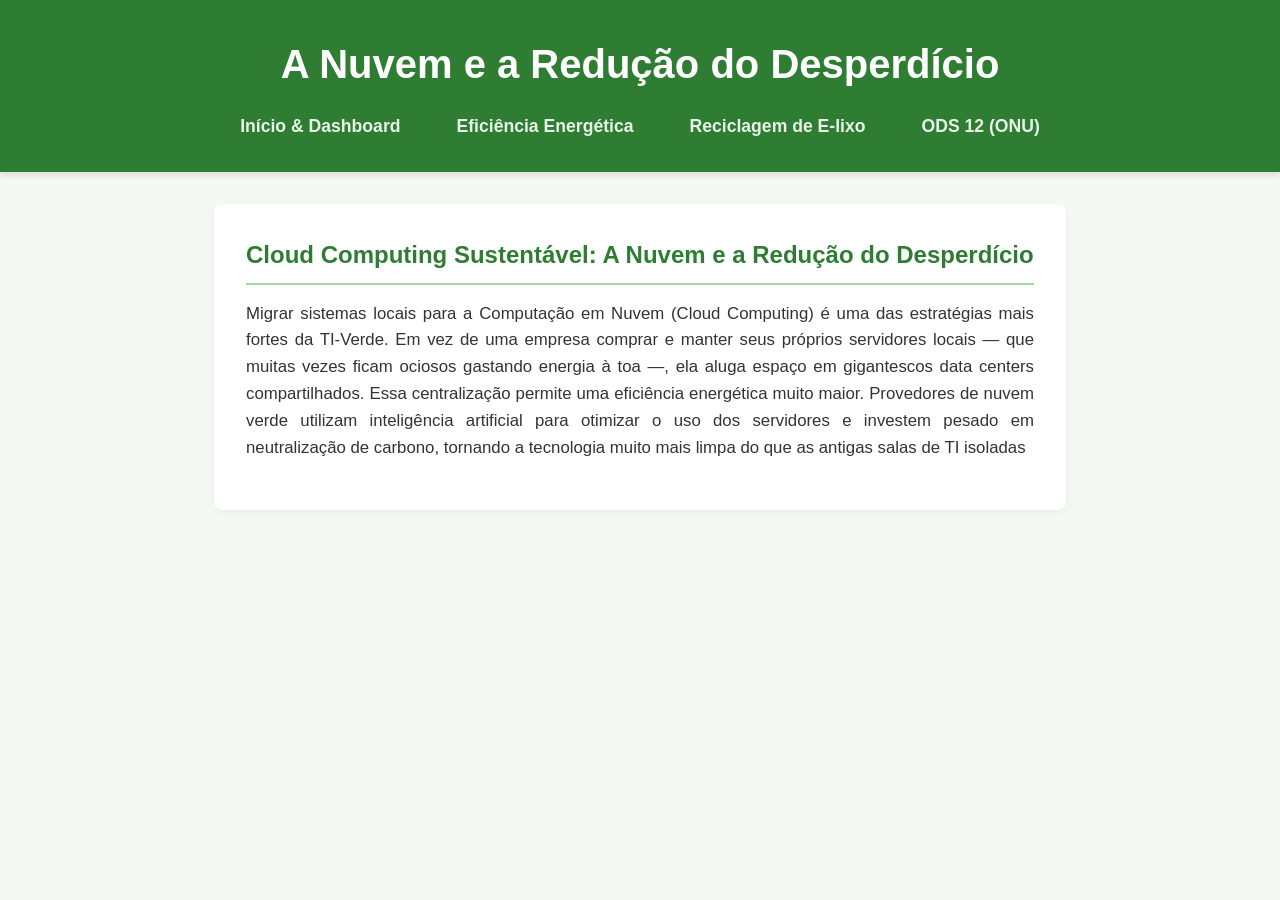
<file: cloud.html>
<!DOCTYPE html>
<html lang="pt-br">
<head>
    <meta charset="UTF-8">
    <title>TI-Verde: Cloud Computing Sustentável</title>
    <link rel="stylesheet" href="css/style.css">
</head>
<body>
    <header>
        <h1>A Nuvem e a Redução do Desperdício</h1>
        <nav>
            <ul>
                <li><a href="index.html">Início & Dashboard</a></li>
                <li><a href="eficiencia.html">Eficiência Energética</a></li>
                <li><a href="elixo.html">Reciclagem de E-lixo</a></li>
                <li><a href="ods12.html">ODS 12 (ONU)</a></li>
            </ul>
        </nav>
    </header>

    <main>
        <section>
            <h2>Cloud Computing Sustentável: A Nuvem e a Redução do Desperdício</h2>
            <p>Migrar sistemas locais para a Computação em Nuvem (Cloud Computing) 
                é uma das estratégias mais fortes da TI-Verde. Em vez de uma empresa comprar e 
                manter seus próprios servidores locais — que muitas vezes ficam ociosos gastando 
                energia à toa —, ela aluga espaço em gigantescos data centers compartilhados. 
                Essa centralização permite uma eficiência energética muito maior. 
                Provedores de nuvem verde utilizam inteligência artificial para otimizar o uso dos servidores e investem pesado em neutralização de carbono, 
                tornando a tecnologia muito mais limpa do que as antigas salas de TI isoladas</p>
        </section>
    </main>
</body>
</html>
</file>
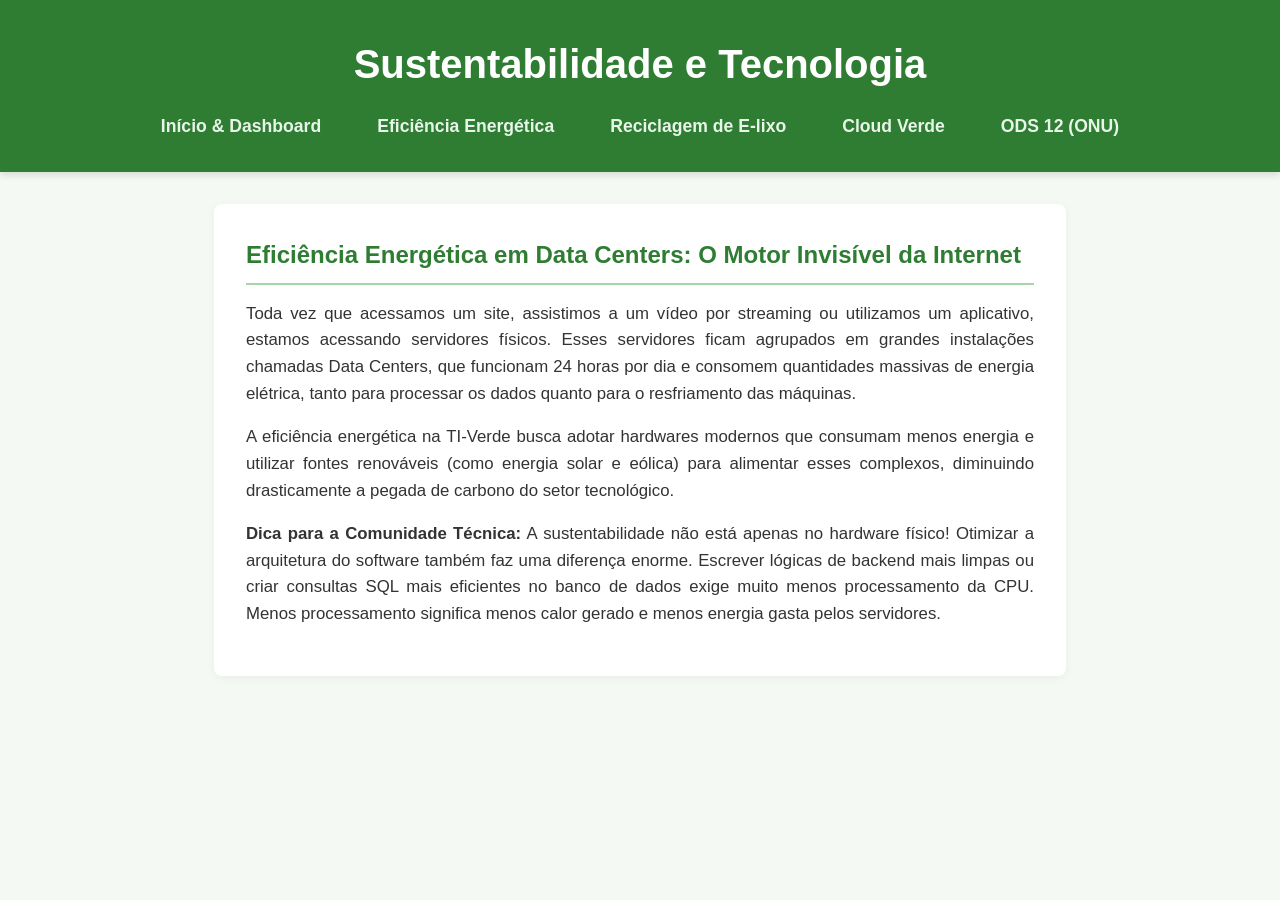
<file: eficiencia.html>
<!DOCTYPE html>
<html lang="pt-br">
<head>
    <meta charset="UTF-8">
    <title>TI-Verde: Eficiência Energética</title>
    <link rel="stylesheet" href="css/style.css">
</head>
<body>
    <header>
        <h1>Sustentabilidade e Tecnologia</h1>
        <nav>
            <ul>
                <li><a href="index.html">Início & Dashboard</a></li>
                <li><a href="eficiencia.html">Eficiência Energética</a></li>
                <li><a href="elixo.html">Reciclagem de E-lixo</a></li>
                <li><a href="cloud.html">Cloud Verde</a></li>
                <li><a href="ods12.html">ODS 12 (ONU)</a></li>
            </ul>
        </nav>
    </header>

    <main>
        <section>
            <h2>Eficiência Energética em Data Centers: O Motor Invisível da Internet</h2>
            <p>Toda vez que acessamos um site, assistimos a um vídeo por streaming ou utilizamos um aplicativo, estamos acessando servidores físicos. Esses servidores ficam agrupados em grandes instalações chamadas Data Centers, que funcionam 24 horas por dia e consomem quantidades massivas de energia elétrica, tanto para processar os dados quanto para o resfriamento das máquinas.</p>
            <p>A eficiência energética na TI-Verde busca adotar hardwares modernos que consumam menos energia e utilizar fontes renováveis (como energia solar e eólica) para alimentar esses complexos, diminuindo drasticamente a pegada de carbono do setor tecnológico.</p>
            <p><strong>Dica para a Comunidade Técnica:</strong> A sustentabilidade não está apenas no hardware físico! Otimizar a arquitetura do software também faz uma diferença enorme. Escrever lógicas de backend mais limpas ou criar consultas SQL mais eficientes no banco de dados exige muito menos processamento da CPU. Menos processamento significa menos calor gerado e menos energia gasta pelos servidores.</p>
        </section>
    </main>
</body>
</html>
</file>
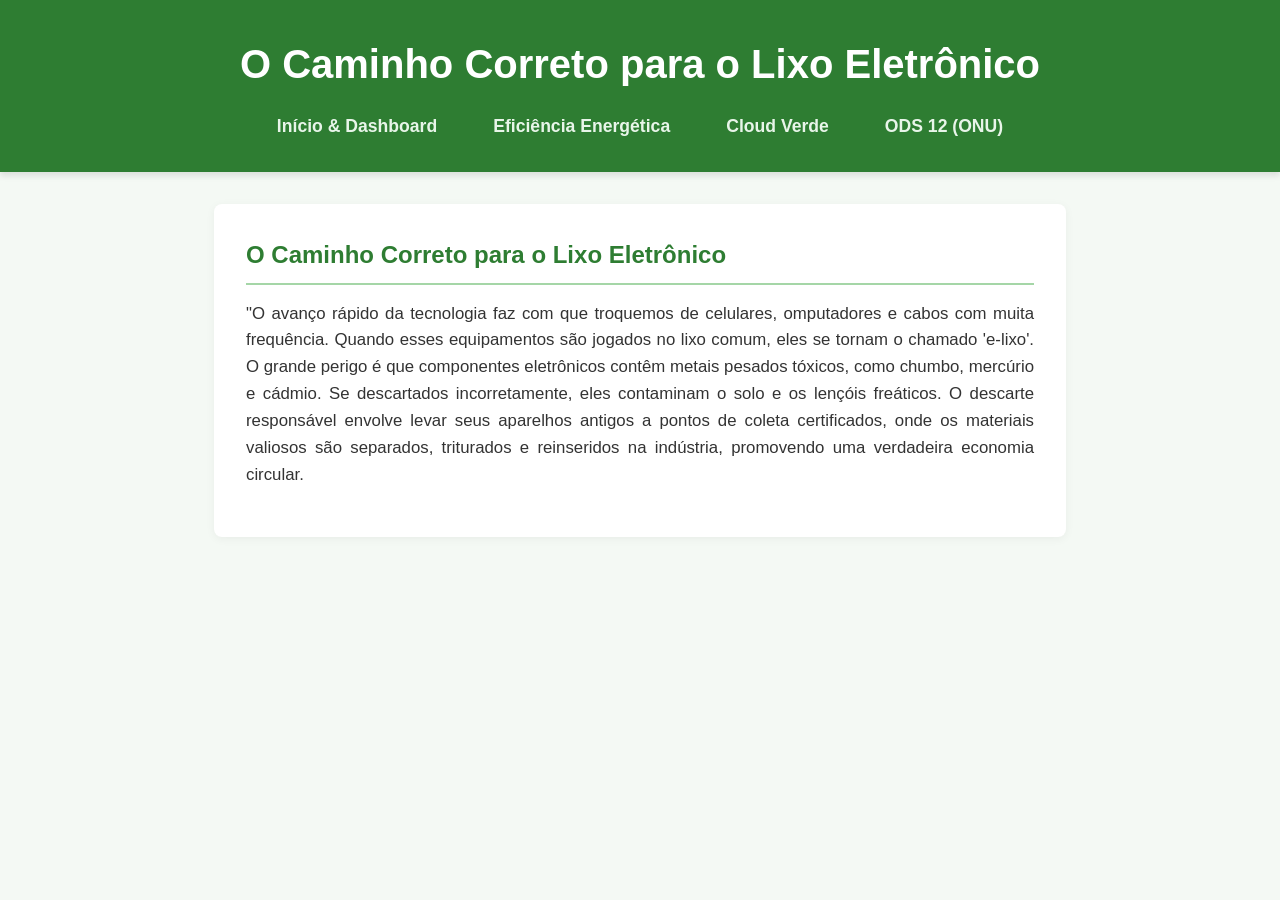
<file: elixo.html>
<!DOCTYPE html>
<html lang="pt-br">
<head>
    <meta charset="UTF-8">
    <title>TI-Verde: <!DOCTYPE html>
<html lang="pt-br">
<head>
    <meta charset="UTF-8">
    <title>TI-Verde: Eficiência Energética</title>
    <link rel="stylesheet" href="css/style.css">
</head>
<body>
    <header>
        <h1>O Caminho Correto para o Lixo Eletrônico</h1>
        <nav>
            <ul>
                <li><a href="index.html">Início & Dashboard</a></li>
                <li><a href="eficiencia.html">Eficiência Energética</a></li>
                <li><a href="cloud.html">Cloud Verde</a></li>
                <li><a href="ods12.html">ODS 12 (ONU)</a></li>
            </ul>
        </nav>
    </header>

    <main>
        <section>
            <h2>O Caminho Correto para o Lixo Eletrônico</h2>
            <p>"O avanço rápido da tecnologia faz com que troquemos de celulares, 
            omputadores e cabos com muita frequência. Quando esses equipamentos são jogados no lixo comum, 
            eles se tornam o chamado 'e-lixo'. O grande perigo é que componentes eletrônicos contêm metais pesados tóxicos, como chumbo, 
            mercúrio e cádmio. Se descartados incorretamente, eles contaminam o solo e os lençóis freáticos. 
            O descarte responsável envolve levar seus aparelhos antigos a pontos de coleta certificados, onde os materiais valiosos são separados, 
            triturados e reinseridos na indústria, promovendo uma verdadeira economia circular.</p> 
        </section>
    </main>
</body>
</html>
</file>
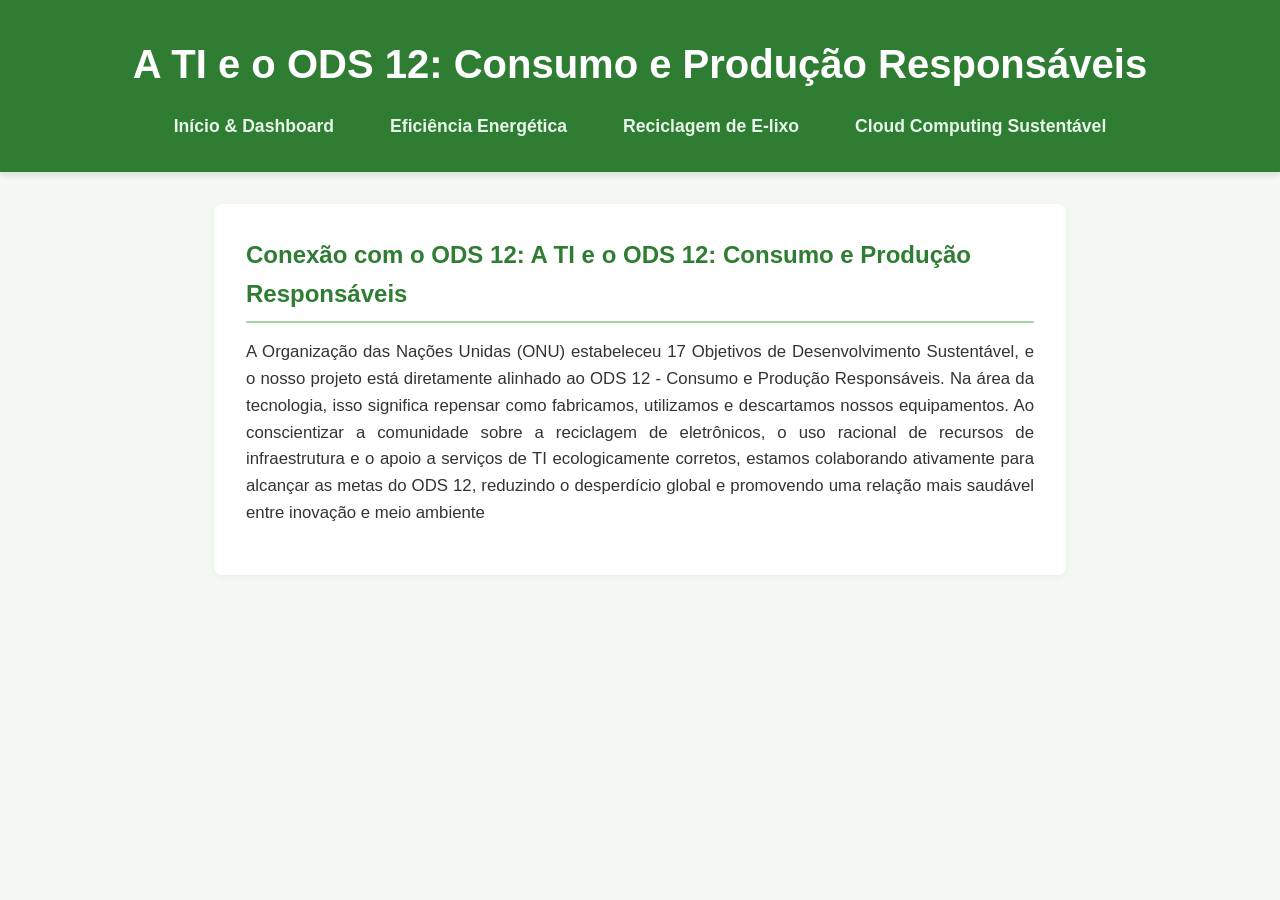
<file: ods12.html>
<!DOCTYPE html>
<html lang="pt-br">
<head>
    <meta charset="UTF-8">
    <title>TI-Verde: Conexão com o ODS 12</title>
    <link rel="stylesheet" href="css/style.css">
</head>
<body>
    <header>
        <h1>A TI e o ODS 12: Consumo e Produção Responsáveis</h1>
        <nav>
            <ul>
                <li><a href="index.html">Início & Dashboard</a></li>
                <li><a href="eficiencia.html">Eficiência Energética</a></li>
                <li><a href="elixo.html">Reciclagem de E-lixo</a></li>
                <li><a href="cloud.html">Cloud Computing Sustentável</a></li>
            </ul>
        </nav>
    </header>

    <main>
        <section>
            <h2>Conexão com o ODS 12: A TI e o ODS 12: Consumo e Produção Responsáveis</h2>
            <p>A Organização das Nações Unidas (ONU) estabeleceu 17 Objetivos de Desenvolvimento Sustentável, e o nosso projeto está diretamente alinhado ao ODS 12
            - Consumo e Produção Responsáveis. Na área da tecnologia, isso significa repensar como fabricamos,
            utilizamos e descartamos nossos equipamentos. Ao conscientizar a comunidade sobre a reciclagem de eletrônicos, o uso racional de recursos de infraestrutura 
            e o apoio a serviços de TI ecologicamente corretos, estamos colaborando ativamente para
            alcançar as metas do ODS 12, reduzindo o desperdício global e promovendo uma relação mais saudável entre inovação e meio ambiente</p>
        </section>
    </main>
</body>
</html>
</file>
<file: css/style.css>
/* =========================================
   Configurações Globais
   ========================================= */
* {
    margin: 0;
    padding: 0;
    box-sizing: border-box;
}

body {
    font-family: 'Segoe UI', Tahoma, Geneva, Verdana, sans-serif;
    background-color: #f4f9f4; /* Fundo verde bem claro/cinza */
    color: #333;
    line-height: 1.6;
}

/* =========================================
   Cabeçalho e Navegação
   ========================================= */
header {
    background-color: #2e7d32; /* Verde escuro principal */
    color: #fff;
    padding: 2rem 0;
    text-align: center;
    box-shadow: 0 4px 6px rgba(0,0,0,0.1);
}

header h1 {
    font-size: 2.5rem;
    margin-bottom: 1rem;
}

nav ul {
    list-style: none;
    display: flex;
    justify-content: center;
    flex-wrap: wrap; /* Ajuda no celular */
    gap: 1.5rem;
}

nav a {
    color: #e8f5e9;
    text-decoration: none;
    font-weight: bold;
    font-size: 1.1rem;
    padding: 0.5rem 1rem;
    border-radius: 5px;
    transition: background-color 0.3s ease;
}

nav a:hover {
    background-color: #1b5e20; /* Verde mais escuro ao passar o mouse */
}

/* =========================================
   Conteúdo Principal (Main) e Seções
   ========================================= */
main {
    max-width: 900px; /* Mantém o texto em uma largura boa para leitura */
    margin: 2rem auto;
    padding: 0 1.5rem;
}

section {
    background-color: #ffffff;
    padding: 2rem;
    margin-bottom: 2rem;
    border-radius: 8px;
    box-shadow: 0 2px 10px rgba(0,0,0,0.05); /* Sombra suave para criar o efeito "card" */
}

section h2 {
    color: #2e7d32;
    margin-bottom: 1rem;
    padding-bottom: 0.5rem;
    border-bottom: 2px solid #a5d6a7; /* Linha sutil embaixo do título */
}

section p {
    font-size: 1.05rem;
    text-align: justify;
    margin-bottom: 1rem;
}

/* =========================================
   Ajustes para o Dashboard
   ========================================= */
#dashboard {
    background-color: #e8f5e9; /* Destaque sutil para a área dos gráficos */
}

canvas {
    max-width: 100%;
    margin-top: 1rem;
}
</file>
